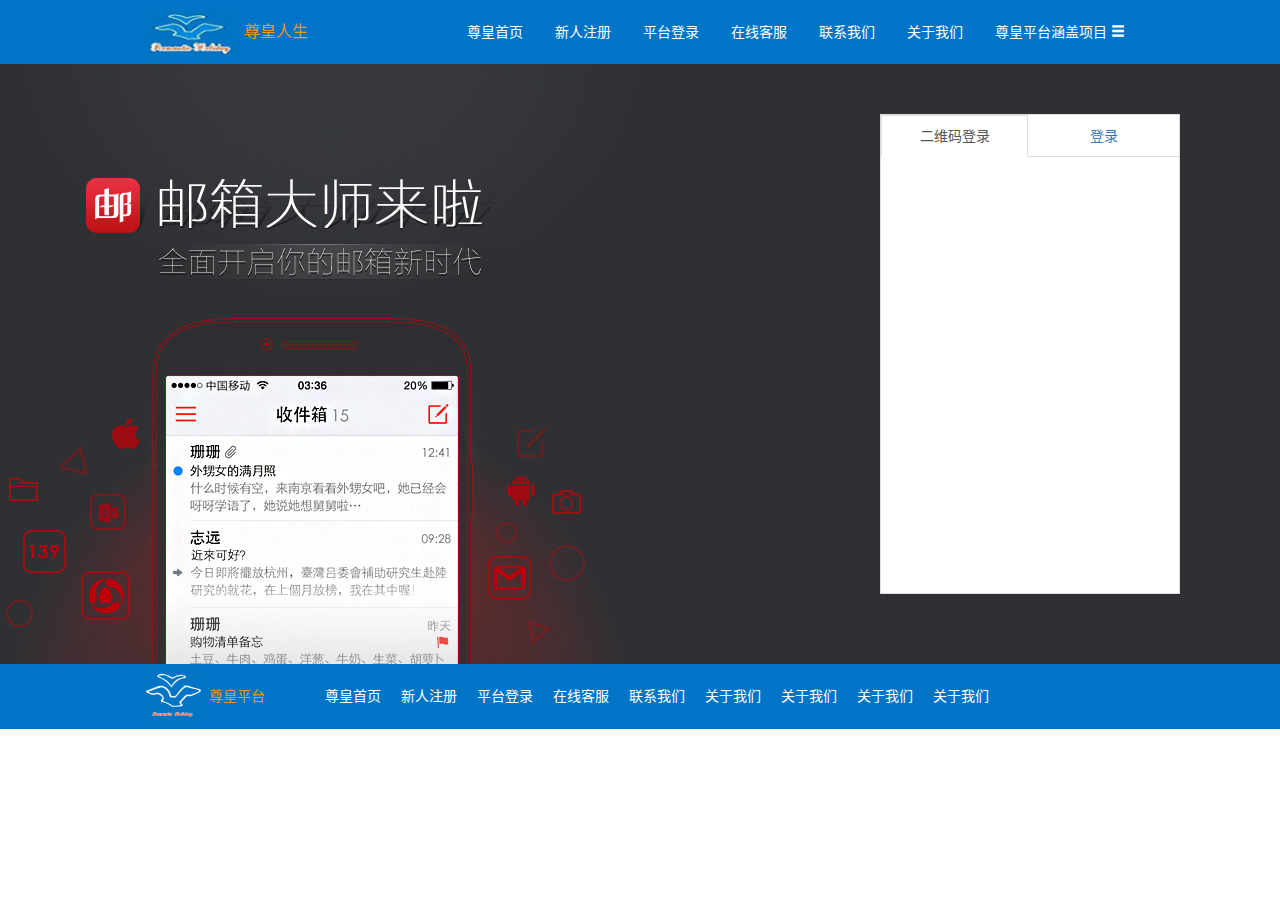
<file: login/demo/Login_page.html>
<!DOCTYPE html>
<html lang="zh-CN">
<head>
    <meta charset="utf-8">
    <meta http-equiv="X-UA-Compatible" content="IE=edge">
    <meta name="viewport" content="width=device-width, initial-scale=1">
    <title>尊皇人生</title>
    <link rel="stylesheet" href="../css/login.css">
    <link href="../bootstrap/css/bootstrap.css" rel="stylesheet">
</head>
<body>
<!--头部导航-->
<header class="header">
    <div class="header_main">
        <div class="mainL">
            <a href="#" target="_blank">
                <img src="../imgs/headerLogo.fw.png" width="100px" alt="尊皇平台">
            </a>
            <a href="#"><span class="heading">尊皇人生</span></a>
        </div>

        <div class="navR">
            <ul class="nav nav-pills" style="">
                <li role="presentation"><a href="#">尊皇首页</a></li>
                <li role="presentation"><a href="#">新人注册</a></li>
                <li role="presentation"><a href="#">平台登录</a></li>
                <li role="presentation"><a href="#">在线客服</a></li>
                <li role="presentation"><a href="#">联系我们</a></li>
                <li role="presentation"><a href="#">关于我们</a></li>

                <li class="dropdown" role="presentation">
                    <a class="dropdown-toggle" data-toggle="dropdown" href="#" role="button" aria-haspopup="true"
                       aria-expanded="false">
                        尊皇平台涵盖项目 <span class="glyphicon glyphicon-menu-hamburger"></span>
                    </a>
                    <ul class="dropdown-menu nav-stacked">
                        <li><a href="#">商旅服务</a></li>
                        <li><a href="#">产品商超</a></li>
                        <li><a href="#">健康安全</a></li>
                        <li><a href="#">资源建设</a></li>
                        <li><a href="#">资信传媒</a></li>
                        <li><a href="#">科技创新</a></li>
                        <li><a href="#">游戏娱乐</a></li>
                        <li><a href="#">金融杠杆</a></li>
                        <li><a href="#">机构社会</a></li>
                        <li><a href="#">智能巧匠</a></li>
                        <li><a href="#">文化艺术</a></li>
                        <li><a href="#">品牌平台</a></li>
                        <li><a href="#">宗教信仰</a></li>
                        <li><a href="#">情感互动</a></li>
                        <li><a href="#">发展和平</a></li>
                        <li><a href="#">万全转化</a></li>
                    </ul>
                </li>
            </ul>
        </div>

    </div>

</header>
<!--大图登录页-->
<section class="main">
    <div class="banner">
        <a href="#" target="_blank">
            <img src="../imgs/140919_mailapp_cnt.jpg" alt="">
        </a>
    </div>

    <div class="login_main">
        <ul class="nav nav-tabs" role="tablist" style="text-align: center">
            <li role="presentation" class="active" style="width: 50%;"><a href="#home" aria-controls="home" role="tab"
                                                                          data-toggle="tab">二维码登录</a></li>
            <li role="presentation" class="login" style="width: 50%;"><a href="#profile" aria-controls="profile"
                                                                         role="tab" data-toggle="tab">登录</a></li>
        </ul>


        <div class="tab-content">
            <div role="tabpanel" class="tab-pane active" id="home">

            </div>
            <div role="tabpanel" class="tab-pane" id="profile">
                <form class="form-horizontal" action="login.php" method="post">
                    <div class="form-group">
                        <input type="tel" class="form-control" id="user_name" name="user_name" placeholder="账号">
                    </div>
                    <div class="form-group">
                        <input type="password" class="form-control" id="user_pwd" name="user_pwd" placeholder="密码">
                    </div>
                    <div class="form-group">
                        <button type="submit" class="btn btn-default">登录</button>
                        <button type="button" class="btn btn-default">注册</button>
                    </div>
                </form>
            </div>
        </div>
    </div>
</section>

<!--底部版权页-->
<footer class="footer">
    <div class="footer_main">
        <div class="footer_logo fl">
            <img src="../imgs/emperor.jpg" alt="尊皇平台" width="65px" height="60px">
            <span>尊皇平台</span>
        </div>
        <ul class="fl">
            <li><a href="#">尊皇首页</a></li>
            <li><a href="#">新人注册</a></li>
            <li><a href="#">平台登录</a></li>
            <li><a href="#">在线客服</a></li>
            <li><a href="#">联系我们</a></li>
            <li><a href="#">关于我们</a></li>
            <li><a href="#">关于我们</a></li>
            <li><a href="#">关于我们</a></li>
            <li><a href="#">关于我们</a></li>
        </ul>
    </div>
</footer>

<script src="../js/jquery-3.2.1.js"></script>
<script src="../bootstrap/js/bootstrap.min.js"></script>
</body>
</html>
</file>
<file: login/css/login.css>
*{
    text-decoration: none;
    list-style: none;
    margin: 0;
    padding: 0;
}
.header {
    width: 100%;
    height: 64px;
    line-height: 64px;
    background-color:#0074C7;
}
.header_main {
    width: 1000px;
    position: relative;
    margin: 0 auto;
}
.mainL {
    float: left;
}
.header_main a:hover {
    text-decoration: none;
}
.header_main .mainL a span {
    color:rgba(236,151,31,1) ;
    font-size: 16px;
    /*font-family: "Microsoft Himalaya";*/
}

.header .navR {
    float: right;
    margin-left: 50px;
}
.navR>.nav>li>a {
    height: 64px;
    padding: 0 15px;
    border-radius: 0;
    color: #ffffff;
}
.nav .open > a, .nav .open > a:hover, .nav .open > a:focus {
    background-color: #0074C7;

}

.navR>.nav>li>a:visited {
    background-color: #0074C7;
}

.navR>.nav>li>a:hover {
    background-color:rgba(236,151,31,1) ;
}

.dropdown-menu li {
    text-align: center;
}

.dropdown-menu>li>a:hover {
    background-color: #2aabd2;
    color: #2aabd2;
}

    /*大图登录块*/
.main {
    width: 100%;
    height: 600px;
    background: rgba(47,48,52,1);
    position: relative;
}
.main .banner a {
    width: 600px;
    display: block;
}

.login_main {
    width: 300px;
    height: 480px;
    border: 1px solid #dddddd;
    background-color: #fff;
    position: absolute;
    top: 50px;
    right: 100px;
}
.tab-pane {
    text-align: center;
    padding: 30px 40px 0 40px;
}
.nav-tabs > li.active > a, .nav-tabs > li.active > a:hover, .nav-tabs > li.active > a {
    border-radius: 0;
}
.nav-tabs > li.active > a, .nav-tabs > li.active > a:hover, .nav-tabs > li.active > a:focus {
    border:0;
    border-bottom: 1px solid #dddddd;
    border-bottom-color: transparent;
    background-color: #0074C7;
}

.form-group button {
    width: 100px;
}


/*底部版权块*/
.footer {
    width: 100%;
    height: 65px;
    background-color: #0074C7;
}
.footer .footer_main {
    width: 1000px;
    line-height: 65px;
    margin: 0 auto;
}
.footer .footer_main span {
    color:rgba(236,151,31,1) ;
}
.footer .footer_main ul {
    margin: 0;
    margin-left: 50px;
}
.footer .footer_main li {
    float: left;
    text-align: center;
    padding:0 10px;
}
.footer .footer_main li a {
    display: block;
    color: #ffffff;
}

.fl {
    float: left;
}
</file>
